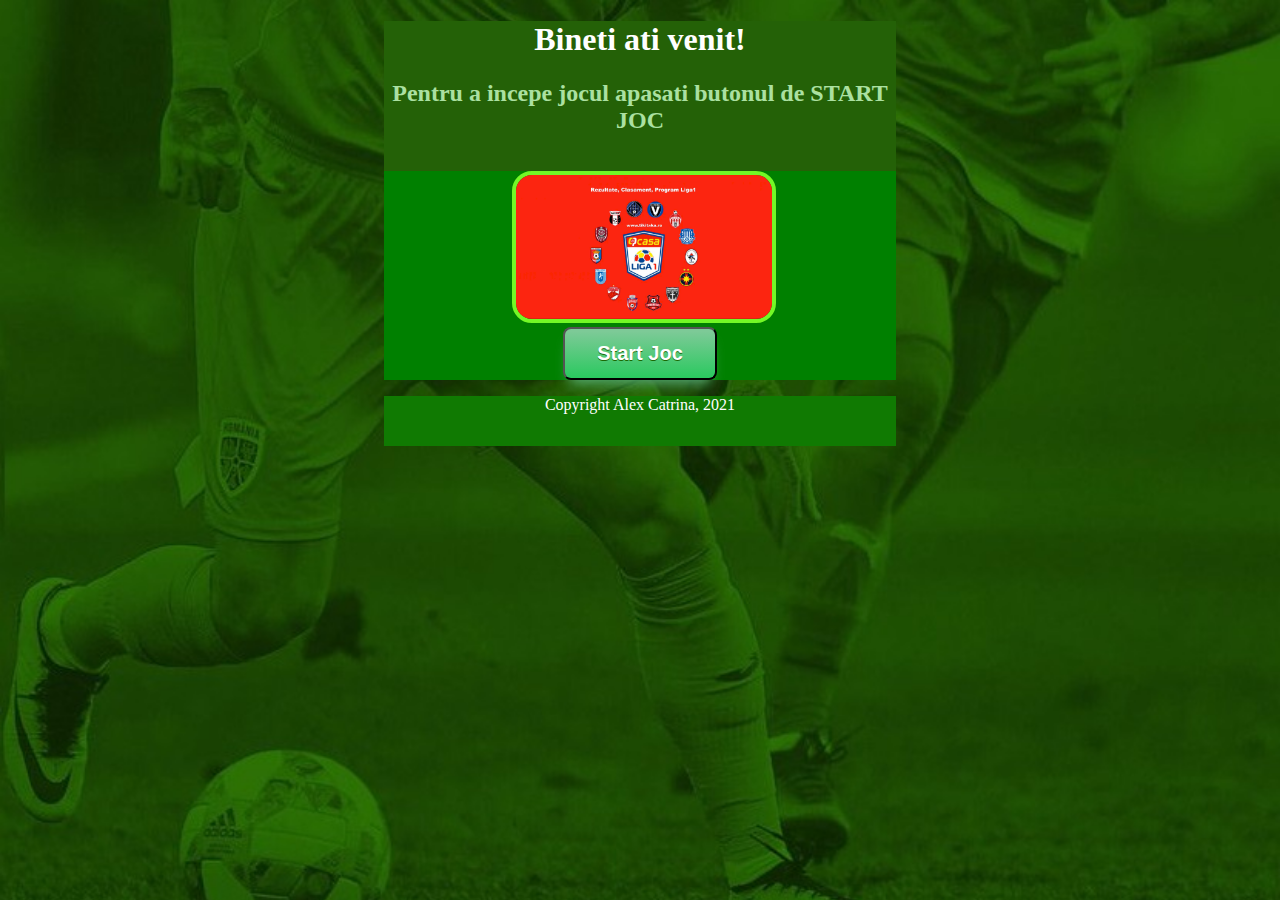
<file: index.html>
<!DOCTYPE html>
<html lang="en">
<head>
    <meta charset="UTF-8">
    <meta http-equiv="X-UA-Compatible" content="IE=edge">
    <meta name="viewport" content="width=device-width, initial-scale=1.0">
    <link rel="stylesheet" href="css/reset.css">
    <link rel="stylesheet" href="css/style.css">
    <title>Echipe fotbal 0409201</title>
</head>
<body>
    <div class="container">  


    </div>
    
   
<script src="helpers.js"></script>
<script src="app.js"></script>
<script src="data.js"></script>

</body>
</html>
</file>
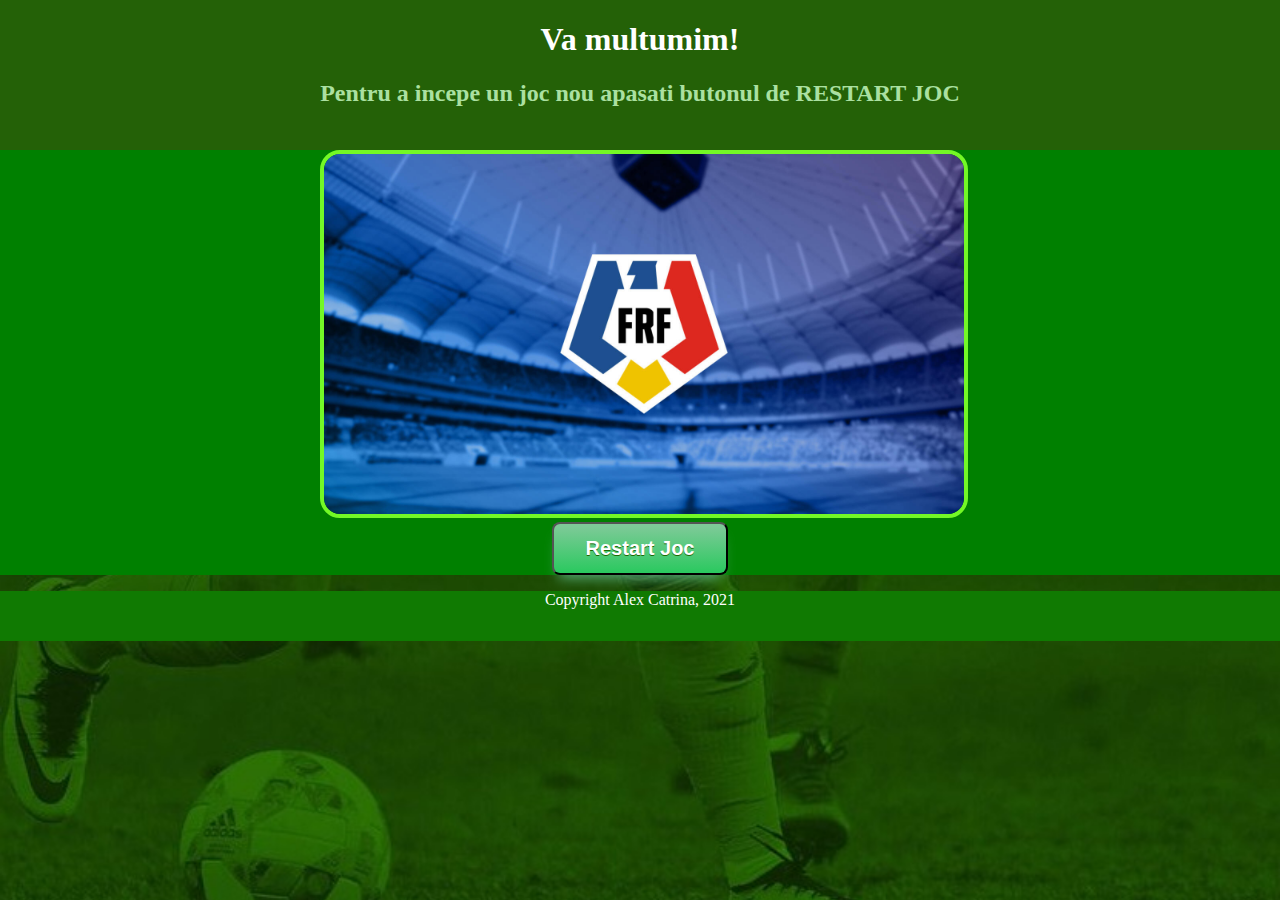
<file: mockup/paginaFinala.html>
<!DOCTYPE html>
<html lang="en">
<head>
    <meta charset="UTF-8">
    <meta http-equiv="X-UA-Compatible" content="IE=edge">
    <meta name="viewport" content="width=device-width, initial-scale=1.0">
    <link rel="stylesheet" href="../css/reset.css">
    <link rel="stylesheet" href="../css/style.css">
    <title>Pagina Finala Fotbal</title>
</head>
<body>
    
    <header>

        <h1>Va multumim!</h1>
        <h2>Pentru a incepe un joc nou apasati butonul de RESTART JOC<h2>

    </header>

    <main >

        <section>
           
            <img src="../img/paginafinala.jpg" alt="" class="primapagina">
            

        </section>

      
       <button class="myButton">Restart Joc</button>

    </main>

    <footer>
  <p>Copyright Alex Catrina, 2021</p>

    </footer>
</body>
</html>
</file>
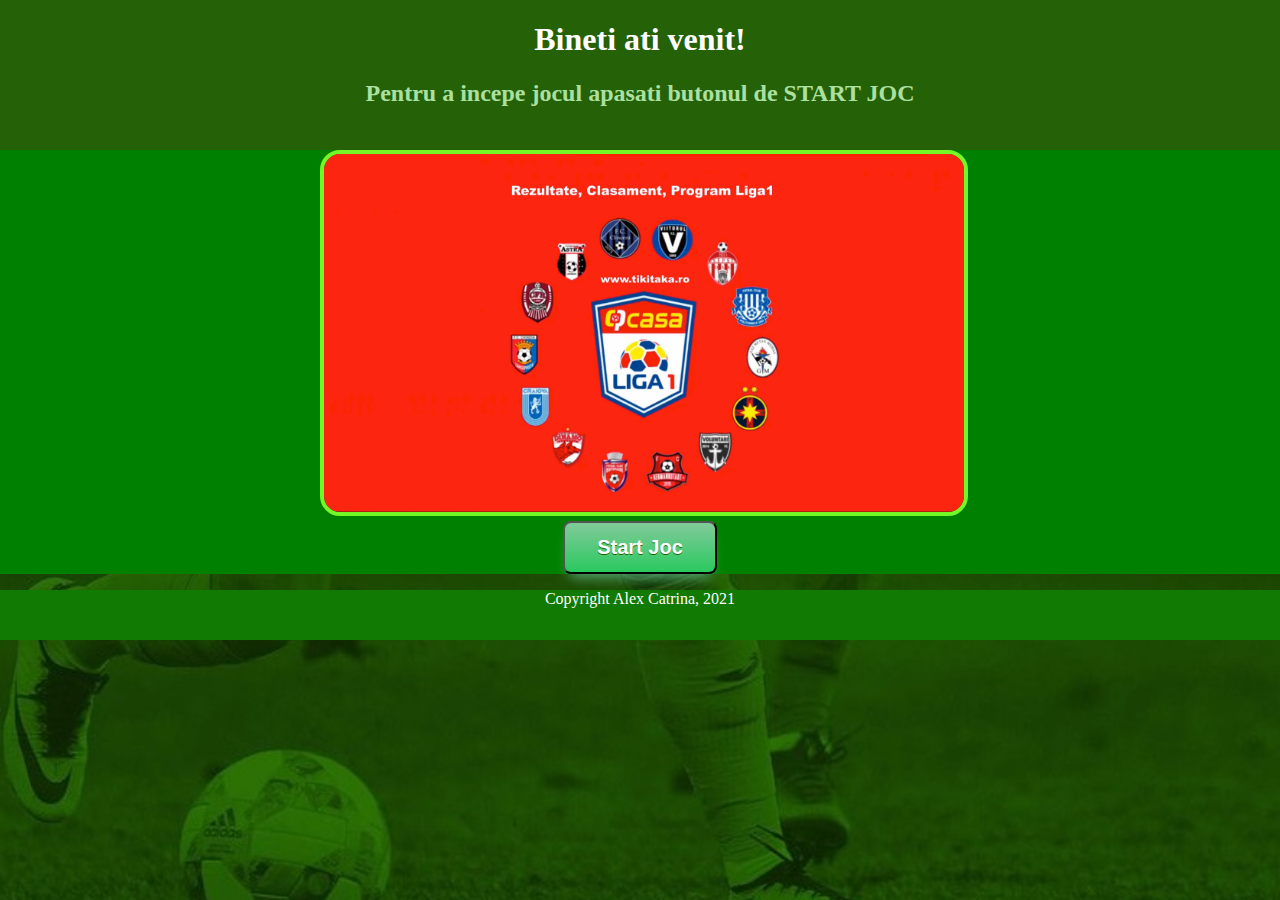
<file: mockup/paginaStart.html>
<!DOCTYPE html>
<html lang="en">
<head>
    <meta charset="UTF-8">
    <meta http-equiv="X-UA-Compatible" content="IE=edge">
    <meta name="viewport" content="width=device-width, initial-scale=1.0">
    <link rel="stylesheet" href="../css/reset.css">
    <link rel="stylesheet" href="../css/style.css">
    <title>Prima Pagina Fotbal</title>
</head>
<body>
    <header>

        <h1>Bineti ati venit!</h1>
        <h2>Pentru a incepe jocul apasati butonul de START JOC<h2>

    </header>

    <main >

        <section>
           
            <img src="../img/paginaStart.jpg" alt="" class="primapagina">
            

        </section>

      
       <button class="myButton">Start Joc</button>

    </main>

    <footer>
  <p>Copyright Alex Catrina, 2021</p>

    </footer>

</body>
</html>
</file>
<file: css/style.css>
body{

    background-image: url("../img/sport-fotbal.jpg");
    background-size: cover;
    display: flex;

    align-items: center;

    justify-content: center;

    

    flex-direction: column;
}

.container{
    width:40%;
}


header{


    width:100%;
    height: 150px;
    max-height: 200px;
    text-align: center;
    background-color: rgb(36, 97, 7);
}

header h1 {
    color:white;
}

header h2 {
    color:rgb(171, 224, 161);
}

main{



     background-color: green;
    width: 100%;
    display: flex;
    align-items: center;
    justify-content: center;
    flex-direction: column;


}



img{

    width: 150px;
    height: 200px;

}


.gazde h3{
    color:white;
    
    text-align: center;
  
    font-size: 30px; 
    

}
.gazde p {
    color:white;
    
    text-align: center;
  
    font-size: 25px; 
}
.oaspeti h3{
    color:white;
    
    text-align: center;
  
    font-size: 30px; 
    

}

.oaspeti p {
    color:white;
    
    text-align: center;
  
    font-size: 25px; 
}

img{
    
    
    border-radius: 20px;
    border: 4px solid yellowgreen;
   
}



footer p{
    color:white;
    background-color: rgb(16, 122, 2);
   
   
    text-align: center;
    height:50px;
}

footer {
    width:100%;
    height: 30px;
    max-height: 50px;
}

.generare_meciScor p {
    color:rgb(250, 8, 8);
    background-color: rgb(148, 218, 8);
    width:130px;
    height:60px;
    border-radius: 5px;
    text-align: center;
    font-weight: bold;
    margin:auto;
    font-size: 25px;
    cursor: pointer;
}

img.primapagina{
    
    width:50%;
    height:60%;
    border-radius: 20px;
    border: 4px solid rgb(115, 248, 38);
    margin-left:25%;

}

btnStart{
    color:aqua;
}


.myButton {
	box-shadow: 0px 10px 14px -7px #59af7d;
	background:linear-gradient(to bottom, #7dca97 5%, #2ac95f 100%);
	background-color:#64d176;
	border-radius:8px;
	display:inline-block;
	cursor:pointer;
	color:#ffffff;
	font-family:Arial;
	font-size:20px;
	font-weight:bold;
	padding:13px 32px;
	text-decoration:none;
	text-shadow:0px 1px 0px #1b6904;
}
.myButton:hover {
	background:linear-gradient(to bottom, #8ece9b 5%, #4aaa57 100%);
	background-color:#44e703;
}
.myButton:active {
	position:relative;
	top:1px;
}


.exitButton {
	box-shadow: 0px 10px 14px -7px #e9410e;
	background:linear-gradient(to bottom, #e6955f 5%, #a04e02 100%);
	background-color:#db4b12;
	border-radius:8px;
	display:inline-block;
	cursor:pointer;
	color:#ffffff;
	font-family:Arial;
	font-size:17px;
	font-weight:bold;
	padding:12px 22px;
	text-decoration:none;
	text-shadow:0px 1px 0px #683301;
}
.exitButton:hover {
	background:linear-gradient(to bottom, #c99e4f 5%, #f59506 100%);
	background-color:#e75703;
}
.exitButton:active {
	position:relative;
	top:1px;
}
</file>
